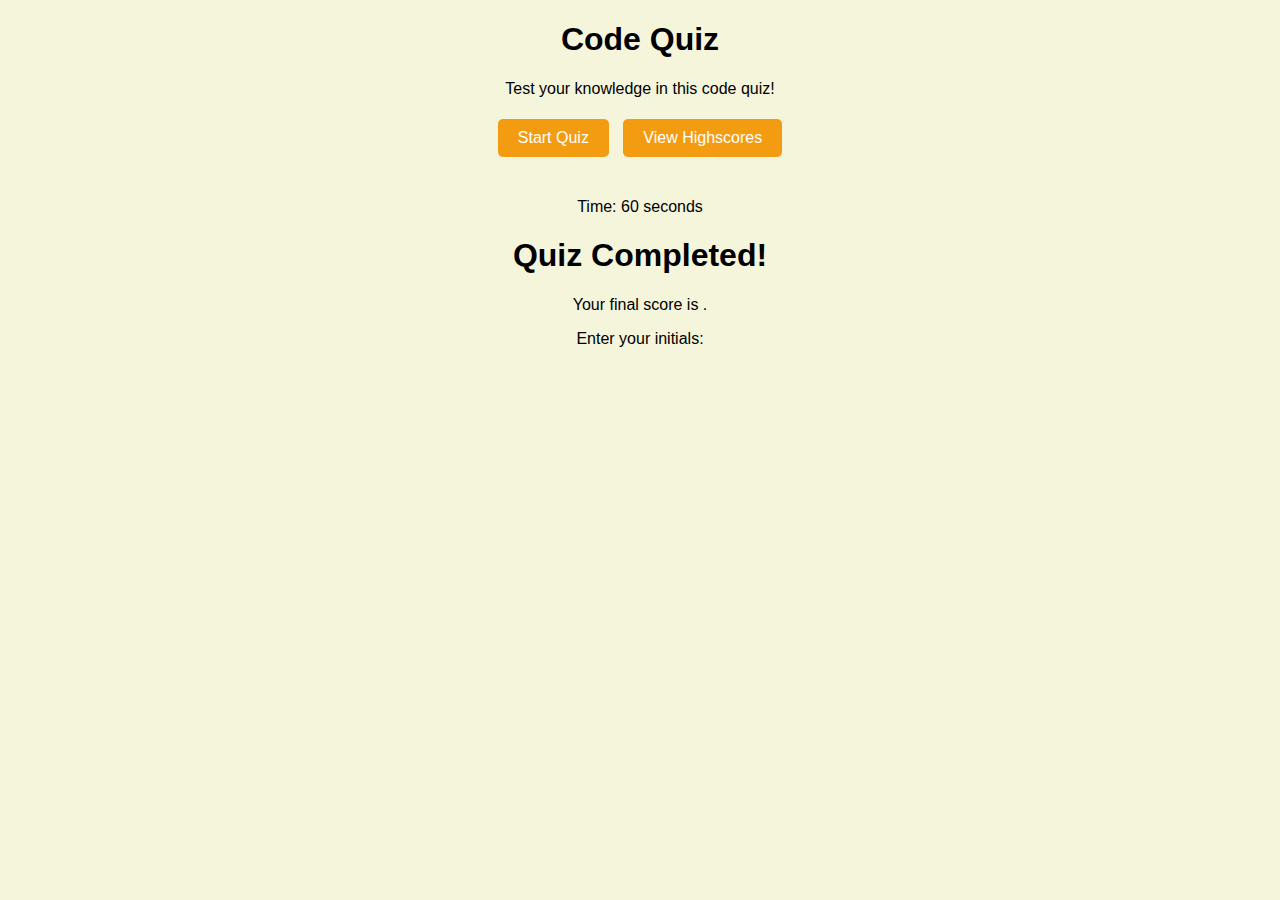
<file: index.html>
<!DOCTYPE html>
<html lang="en">
<head>
    <meta charset="UTF-8">
    <meta name="viewport" content="width=device-width, initial-scale=1.0">
    <link rel="stylesheet" href="./assets/css/styles.css">
    <title>Code Quiz</title>
</head>
<body>
    <div class="quiz-container">
        <div id="start-screen" class="screen">
            <h1>Code Quiz</h1>
            <p>Test your knowledge in this code quiz!</p>
            <button id="start-button" class="action-button">Start Quiz</button>
            <a href="highscores.html"><button class="action-button">View Highscores</button></a>
        </div>
        <div id="question-container" class="screen">
            <div id="question" class="question"></div>
            <div id="choices" class="choices"></div>
            <p id="timer">Time: <span id="time-remaining">60</span> seconds</p>
        </div>
        <div id="end-screen" class="screen">
            <h1>Quiz Completed!</h1>
            <p>Your final score is <span id="final-score"></span>.</p>
            <label for="initials">Enter your initials:</label>
            <input type="text" id="initials" maxlength="3">
            <button id="submit-button" class="action-button">Submit</button>
        </div>
    </div>
    <script src="./assets/js/script.js"></script>
</body>
</html>
</file>
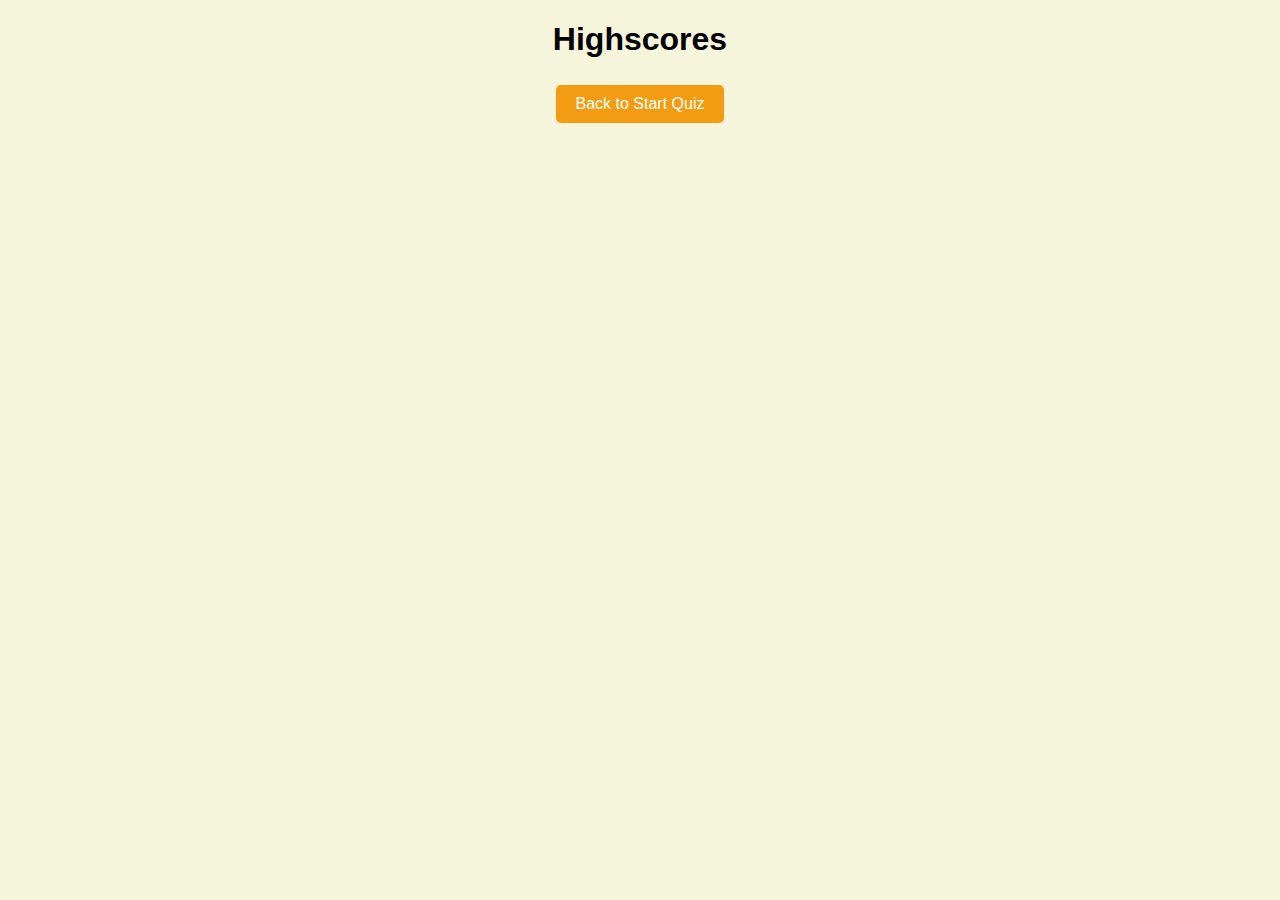
<file: highscores.html>
<!DOCTYPE html>
<html lang="en">
<head>
    <meta charset="UTF-8">
    <meta name="viewport" content="width=device-width, initial-scale=1.0">
    <link rel="stylesheet" href="./assets/css/styles.css">
    <title>Highscores</title>
</head>
<body>
    <h1>Highscores</h1>
    <ul id="scoreList"></ul>
    <a href="index.html"><button class="action-button">Back to Start Quiz</button></a>
    <script src="./assets/js/highscores.js"></script>
</body>
</html>
</file>
<file: assets/css/styles.css>
body {
    font-family: Arial, sans-serif;
    background-color: #f5f5dc;
    margin: 0;
    padding: 0;
    text-align: center;
}

.container {
    max-width: 800px;
    margin: 0 auto;
    padding: 20px;
}

.action-button {
    background-color: #f39c12;
    border: none;
    padding: 10px 20px;
    color: #fff;
    border-radius: 5px;
    cursor: pointer;
    font-size: 16px;
    margin: 5px;
}

.action-button:hover {
    background-color: #e67e22;
}

.question {
    font-size: 24px;
    margin-bottom: 20px;
    color: #333;
}

.choices {
    display: flex;
    flex-direction: column;
    align-items: center;
}

#end-screen #initials,
#end-screen #submit-button {
    display: none;
}
</file>
